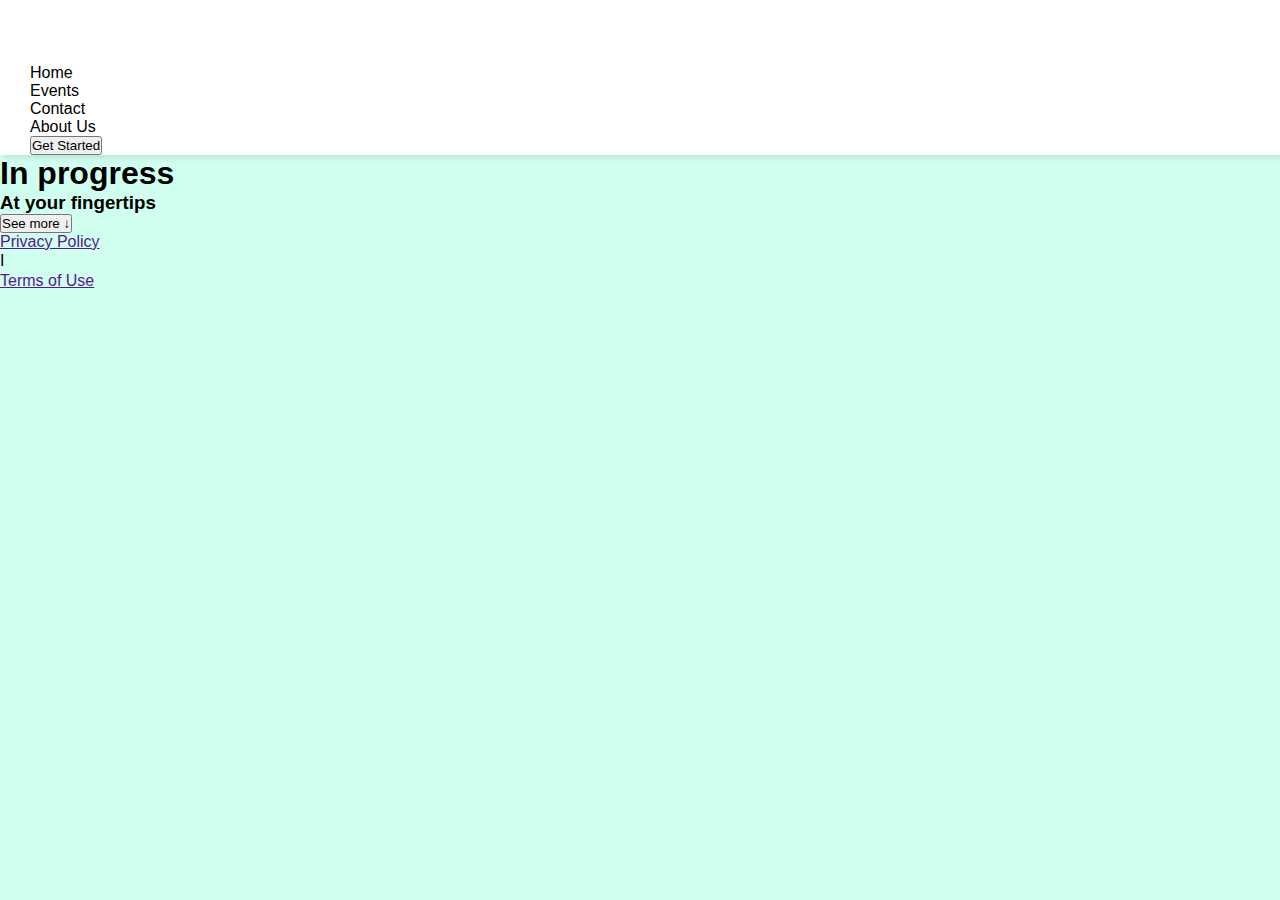
<file: aboutUs.html>
<!DOCTYPE html>
<html lang="en">
<head>
    <meta charset="UTF-8">
    <meta name="viewport" content="width=device-width, initial-scale=1.0">
    <title>Events in Bristol</title>

    <link rel="stylesheet" href="style.css">
    <link rel="preconnect" href="https://fonts.googleapis.com">
    <link rel="preconnect" href="https://fonts.gstatic.com" crossorigin>
    <link href="https://fonts.googleapis.com/css2?family=Titillium+Web:ital,wght@0,200;0,300;0,400;0,600;0,700;0,900;1,200;1,300;1,400;1,600;1,700&display=swap" rel="stylesheet">
    <link rel="preconnect" href="https://fonts.googleapis.com">
    <link rel="preconnect" href="https://fonts.gstatic.com" crossorigin>
    <link href="https://fonts.googleapis.com/css2?family=Golos+Text:wght@400..900&family=Titillium+Web:ital,wght@0,200;0,300;0,400;0,600;0,700;0,900;1,200;1,300;1,400;1,600;1,700&display=swap" rel="stylesheet">
</head>


<body>
    <div class="HeadImage">
       <div class="navBarDiv" >
    <nav >
        <img src="unnamed.png" height="60px"  ></img>
        <div class="divspan">
        <span  >
        <a href="index.html">Home</a>
        <a href="events.html">Events</a>
        <a href="contact.html">Contact</a>
        <a href="index.html">About Us</a>
    </span>
    
</div>
<div class="GetStartedButtonDiv" >
    <a href="events.html"><button>Get Started</button></a>
</div>
        
    </nav>
</div>
    <header class="aboutUsHeader"  >
        <h1>In progress</h1> 
        <div class="belowHeading" >
        <h3>At your fingertips</h3>
    <a href="#imageSlideShow"><button>  See more ↓ </button></a>
    </div>
    </header>
</div>
    <main>
        <section class="firstSection" >
            
        </section>
    </main>

    <footer>
        <a href="">Privacy Policy</a>
        <p>ㅤIㅤ</p>
        <a href="">Terms of Use</a>
    </footer>

<script src="script.js" ></script>

</body>

</html>
</file>
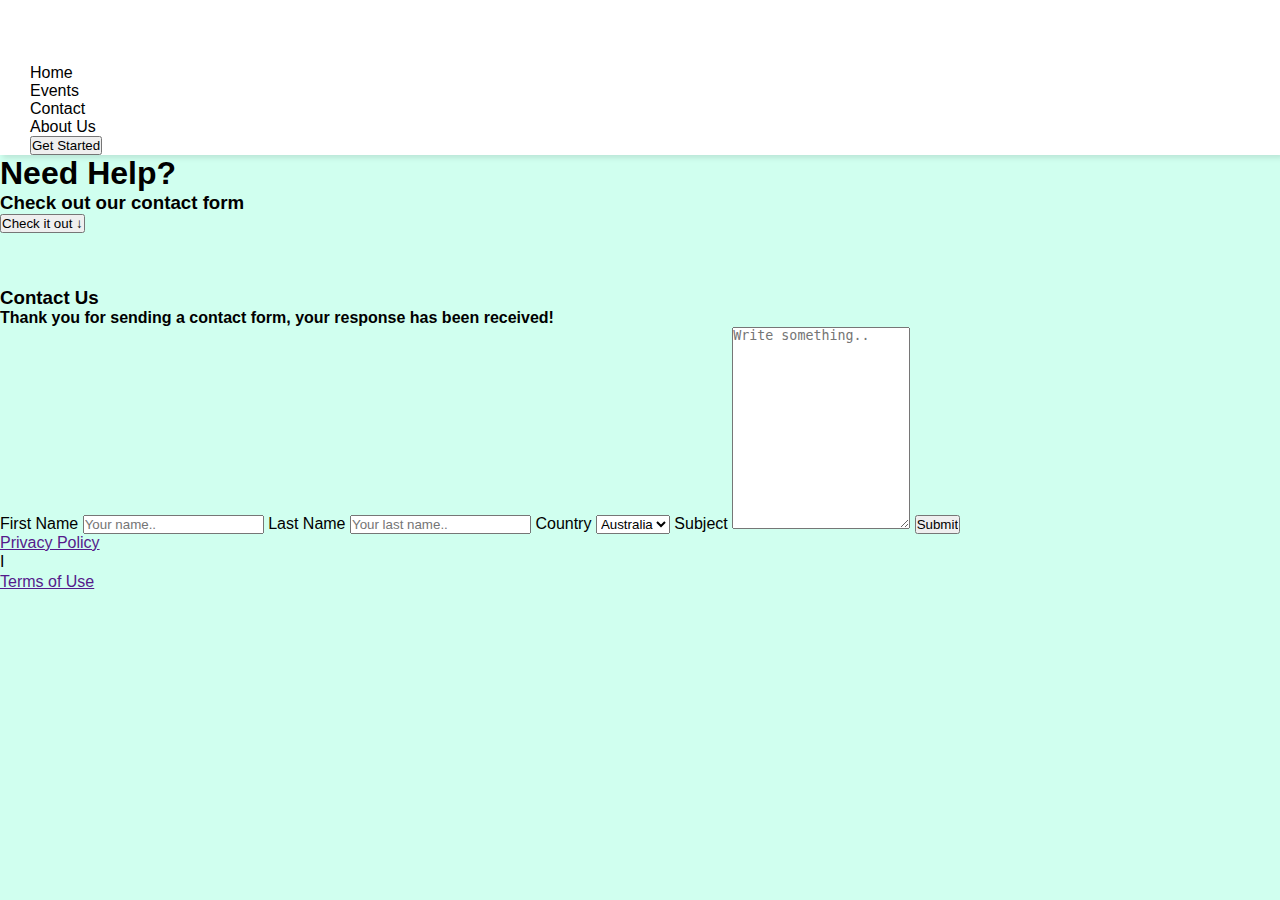
<file: contact.html>
<!DOCTYPE html>
<html lang="en">
<head>
    <meta charset="UTF-8">
    <meta name="viewport" content="width=device-width, initial-scale=1.0">
    <title>Events in Bristol</title>

    <link rel="stylesheet" href="style.css">
    <link rel="preconnect" href="https://fonts.googleapis.com">
    <link rel="preconnect" href="https://fonts.gstatic.com" crossorigin>
    <link href="https://fonts.googleapis.com/css2?family=Titillium+Web:ital,wght@0,200;0,300;0,400;0,600;0,700;0,900;1,200;1,300;1,400;1,600;1,700&display=swap" rel="stylesheet">
    <link rel="preconnect" href="https://fonts.googleapis.com">
    <link rel="preconnect" href="https://fonts.gstatic.com" crossorigin>
    <link href="https://fonts.googleapis.com/css2?family=Golos+Text:wght@400..900&family=Titillium+Web:ital,wght@0,200;0,300;0,400;0,600;0,700;0,900;1,200;1,300;1,400;1,600;1,700&display=swap" rel="stylesheet">
</head>


<body class="contactBody" >
    <div class="HeadImage">
       <div class="navBarDiv" >
    <nav >
        <img src="unnamed.png" height="60px"  ></img>
        <div class="divspan">
        <span  >
        <a href="index.html">Home</a>
        <a href="events.html">Events</a>
        <a href="contact.html">Contact</a>
        <a href="aboutUs.html">About Us</a> 
    </span>
    
</div>
<div class="GetStartedButtonDiv" >
    <a href="events.html"><button>Get Started</button></a>
</div>
        
    </nav>
</div>
    <header class="contactHeader" >
        <h1>Need Help?</h1>
        <div class="belowHeading contactBelowHeading" >
        <h3>Check out our contact form</h3>
    <a><button>  Check it out ↓ </button></a>
    </div>
    </header>
</div>
    <main>
        <section class="firstSection contactFirstSection" >
            <div class="container" id="contactFormContainer">
                <br>
                <br>
                <br>
                <h3>Contact Us</h3>
                <form id="contactForm">
              <div class="contactSuccess" ><h4>Thank you for sending a contact form, your response has been received!</h4></div>
                  <label for="fname">First Name</label>
                  <input type="text" id="fname" name="firstname" placeholder="Your name..">
              
                  <label for="lname">Last Name</label>
                  <input type="text" id="lname" name="lastname" placeholder="Your last name..">
              
                  <label for="country">Country</label>
                  <select id="country" name="country">
                    <option value="australia">Australia</option>
                    <option value="canada">Canada</option>
                    <option value="usa">USA</option>
                  </select>
              
                  <label for="subject">Subject</label>
                  <textarea id="subject" name="subject" placeholder="Write something.." style="height:200px"></textarea>
              
                  <input type="submit" value="Submit">
              
                </form>
              </div>
              
        </section>
    </main>

    <footer>
        <a href="">Privacy Policy</a>
        <p>ㅤIㅤ</p>
        <a href="">Terms of Use</a>
    </footer>

<script src="script.js" ></script>

</body>

</html>
</file>
<file: style.css>
/* simple sourceCode is always a breath of fresh air */

* {
    margin: 0;
    padding: 0;
}

body {
    min-height: 100vh;
    background-color: rgb(208, 255, 239);
    font-family: 'segoe UI', 'Segoe UI', Tahoma, Geneva, Verdana, sans-serif;
    background-size: cover;
    background-repeat: no-repeat;
    background-position: center;
}
.flex{
    display: flex;
    justify-content: center;
    border: 0px solid black;
    min-height: 300px;
    align-items: center;
    flex-wrap: wrap;
    gap: 12px;
}

.gridItem{
    display: flex;
    min-height: 200px;
    border: 2px solid black;
    flex-direction: column;
    align-items: center;
    justify-content: start;
    background-color: rgb(255, 255, 255);
    
}

.gridItem  {
    transition: transform 0.6s ease; /* Smooth transition for scaling */
    z-index: 0;
}

.gridItem:hover {
    transform: scale(1.2); /* Enlarge image on hover */
    z-index: 3;
}
nav {
    background-color: white;
    box-shadow: 3px 3px 5px rgba(0, 0, 0, 0.1);
}

nav ul {
    width: 100%;
    list-style: none;
    display: flex;
    justify-content: flex-end;
    align-items: center;
}

nav li {
    height: 50px;
}

nav a {
    height: 100%;
    padding: 0 30px;
    text-decoration: none;
    display: flex;
    align-items: center;
    color: black;
    font-weight: 450;
}


nav a:hover {
    background-color: rgb(187, 187, 187);
}

nav li:first-child {
    margin-right: auto;
    font-weight: 600;
}

.logo{
    margin-right: auto; /* Push the rest of the nav items to the right */
    font-weight: 900 !important; /* Ensure bold weight */
    font-size: 2em; /* Set the font size */
    display: flex;
    align-items: center; /* Vertically center the text */
    justify-content: center; /* Horizontally center the text */
    margin-top: -5px;
    margin-left: -10px;
    height: 50px; /* Ensures that it matches the nav bar height */
    background-color: white;
}

.logo a:hover {
    background-color: transparent; /* Prevent the hover effect */
    color: black; /* Ensure text color remains black */
}


/* Sidebar hidden by default with right off-screen */
.sidebar {
    position: fixed;
    top: 0;
    right: -250px; /* Off-screen when hidden */
    height: 100vh;
    width: 250px;
    z-index: 999;
    background-color: rgba(255, 255, 255, 0.5);
    backdrop-filter: blur(10px);
    box-shadow: -10px 0 10px rgba(0, 0, 0, 0.1);
    display: flex;
    flex-direction: column;
    align-items: flex-start;
    justify-content: flex-start;
    transition: right 0.3s ease-in-out; /* Add transition for smooth sliding */
}

.sidebar.open {
    right: 0; /* Slide in when the class 'open' is added */
}

.sidebar li {
    width: 100%;
}

.sidebar a {
    width: 100%;
}

.menu-button {
    display: none;
}

/* Mobile view styles */
@media (max-width: 800px) {
    .hideOnMobile {
        display: none;
    }
    .menu-button {
        display: block;
    }
}
</file>
